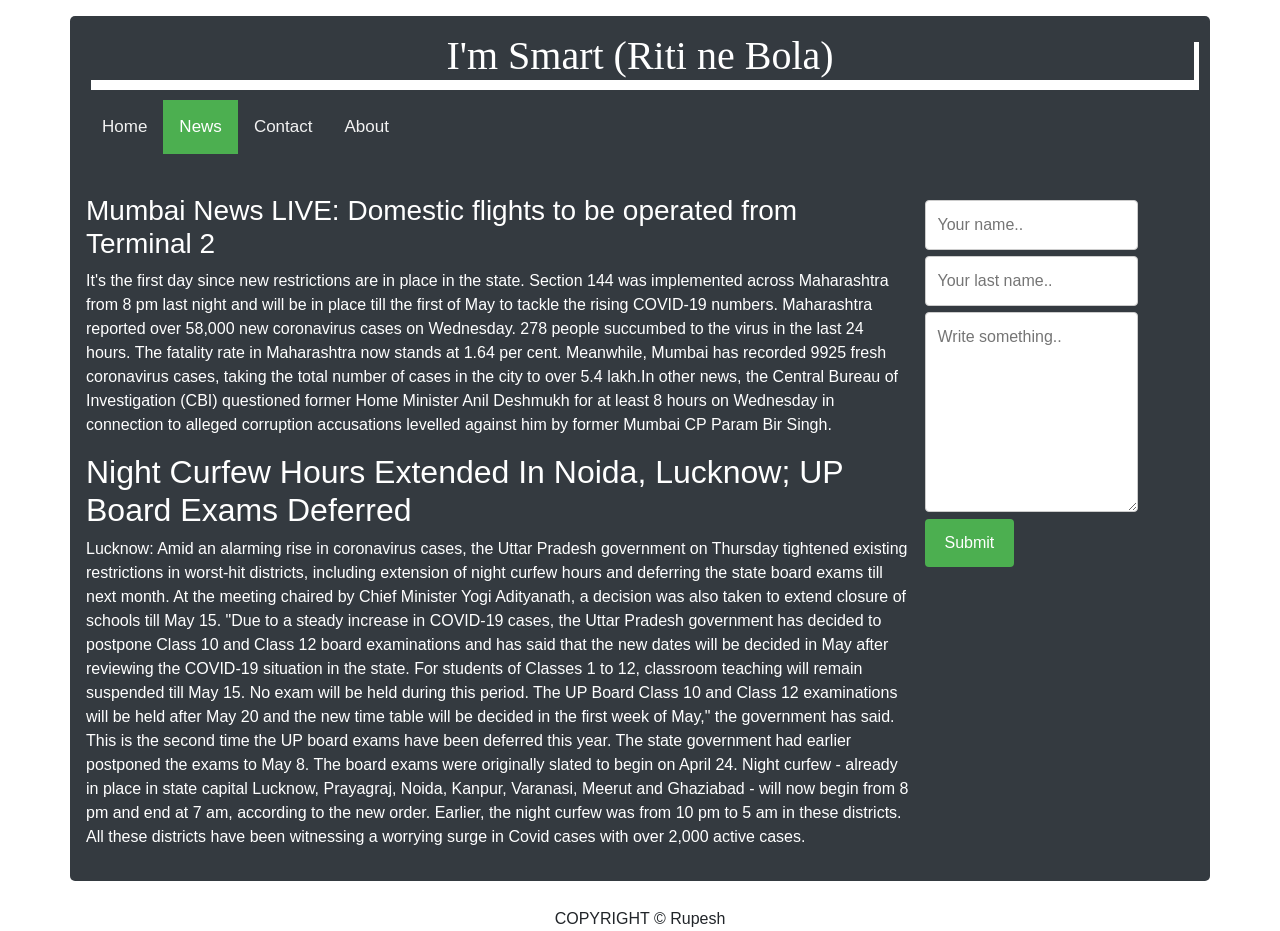
<file: index.html>
<!DOCTYPE html>
<html lang="en">
<head>
    <meta charset="UTF-8">
    <meta http-equiv="X-UA-Compatible" content="IE=edge">
    <meta name="viewport" content="width=device-width, initial-scale=1.0">
    <link rel="stylesheet" href="styles.css">


    <!-- Bootstrap Connection Links -->
    <link rel="stylesheet" href="https://maxcdn.bootstrapcdn.com/bootstrap/4.5.2/css/bootstrap.min.css">
    <script src="https://ajax.googleapis.com/ajax/libs/jquery/3.5.1/jquery.min.js"></script>
    <script src="https://cdnjs.cloudflare.com/ajax/libs/popper.js/1.16.0/umd/popper.min.js"></script>
    <script src="https://maxcdn.bootstrapcdn.com/bootstrap/4.5.2/js/bootstrap.min.js"></script>


    <!--Google Fonts-->

    <link rel="stylesheet" href="https://fonts.googleapis.com/css?family=Sofia">

    <!--
        Title of the Web Page
    -->
    <title>NEWS CENTER</title>
</head>
<body>
    <content>
        <div class="container p-3 my-3 bg-dark text-white">
            <div class="heading">
                <h1 class="headingText">I'm Smart (Riti ne Bola)</h1>
            </div>
            <div class="topnav">
                <a  href="#home">Home</a>
                <a class="active"href="#news">News</a>
                <a href="#contact">Contact</a>
                <a href="#about">About</a>
            </div>
            <div class="row" style="margin-top: 40px;">
                <div class="col-sm-9">
                    <h3>Mumbai News LIVE: Domestic flights to be operated from Terminal 2</h3>
                    <p>It's the first day since new restrictions are in place in the state. 
                        Section 144 was implemented across Maharashtra from 8 pm last night 
                        and will be in place till the first of May to tackle the rising COVID-19 numbers.
                         Maharashtra reported over 58,000 new coronavirus cases on Wednesday. 278 people 
                         succumbed to the virus in the last 24 hours. The fatality rate in Maharashtra now stands 
                         at 1.64 per cent. Meanwhile, Mumbai has recorded 9925 fresh coronavirus cases, taking the 
                         total number of cases in the city to over 5.4 lakh.In other news, the Central Bureau of 
                         Investigation (CBI) questioned former Home Minister Anil Deshmukh for at least 8 hours on 
                         Wednesday in connection to alleged corruption accusations levelled against him by former Mumbai 
                         CP Param Bir Singh.
                    </p>
                    <h2>Night Curfew Hours Extended In Noida, Lucknow; UP Board Exams Deferred</h2>
                    <p>Lucknow: Amid an alarming rise in coronavirus cases, the Uttar Pradesh government on Thursday tightened existing restrictions in worst-hit districts, including extension of night curfew hours and deferring the state board exams till next month.
                        At the meeting chaired by Chief Minister Yogi Adityanath, a decision was also taken to extend closure of schools till May 15.
                        
                        "Due to a steady increase in COVID-19 cases, the Uttar Pradesh government has decided to postpone Class 10 and Class 12 board examinations and has said that the new dates will be decided in May after reviewing the COVID-19 situation in the state. For students of Classes 1 to 12, classroom teaching will remain suspended till May 15. No exam will be held during this period. The UP Board Class 10 and Class 12 examinations will be held after May 20 and the new time table will be decided in the first week of May," the government has said.
                        
                        This is the second time the UP board exams have been deferred this year. The state government had earlier postponed the exams to May 8. The board exams were originally slated to begin on April 24.
                        
                        Night curfew - already in place in state capital Lucknow, Prayagraj, Noida, Kanpur, Varanasi, Meerut and Ghaziabad - will now begin from 8 pm and end at 7 am, according to the new order. Earlier, the night curfew was from 10 pm to 5 am in these districts.
                        
                        All these districts have been witnessing a worrying surge in Covid cases with over 2,000 active cases.</p>
                </div>
                <div class="col-sm-3">
                    <form action="/action_page.php">
                        <div class="row">
                          <div class="col-75">
                            <input type="text" id="fname" name="firstname" placeholder="Your name..">
                          </div>
                        </div>
                        <div class="row">
                          <div class="col-75">
                            <input type="text" id="lname" name="lastname" placeholder="Your last name..">
                          </div>
                        </div>
                        <div class="row">
                          <div class="col-75">
                            <textarea id="subject" name="subject" placeholder="Write something.." style="height:200px"></textarea>
                          </div>
                        </div>
                        <div class="row">
                          <input type="submit" value="Submit">
                        </div>
                    </form>
                </div>
            </div>
        </div>
    </content>
    <footer id="footer"> COPYRIGHT © Rupesh</footer>
</body>
</html>


</dkfjdkjflk;dsa>
</file>
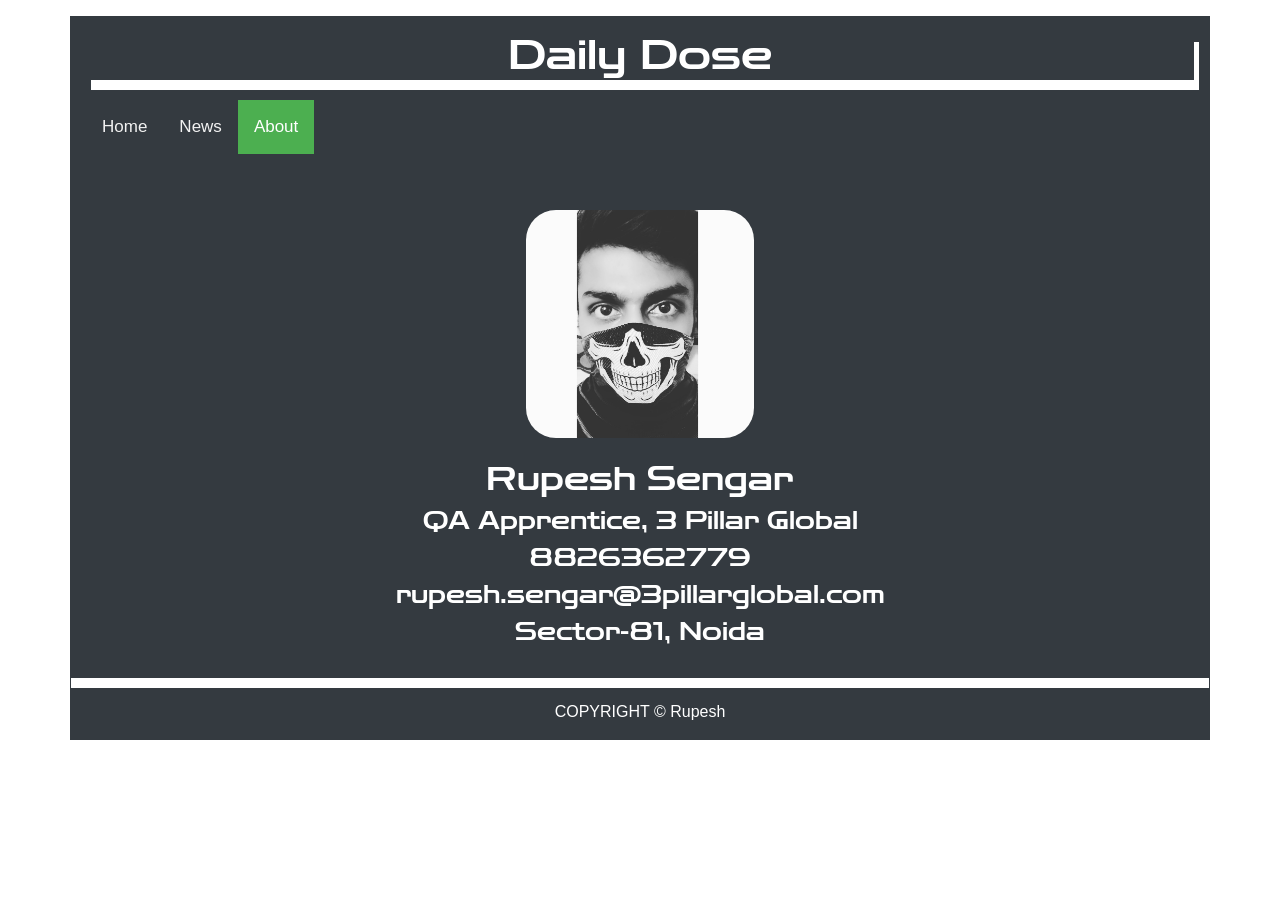
<file: about.html>
<!DOCTYPE html>
<html lang="en">
<head>
    <meta charset="UTF-8">
    <meta http-equiv="X-UA-Compatible" content="IE=edge">
    <meta name="viewport" content="width=device-width, initial-scale=1.0">
    <link rel="stylesheet" href="aboutStyles.css">

    <!-- Bootstrap Connection Links -->
    <link rel="stylesheet" href="https://maxcdn.bootstrapcdn.com/bootstrap/4.5.2/css/bootstrap.min.css">
    <script src="https://ajax.googleapis.com/ajax/libs/jquery/3.5.1/jquery.min.js"></script>
    <script src="https://cdnjs.cloudflare.com/ajax/libs/popper.js/1.16.0/umd/popper.min.js"></script>
    <script src="https://maxcdn.bootstrapcdn.com/bootstrap/4.5.2/js/bootstrap.min.js"></script>

     <!--Google Fonts-->

     <link rel="stylesheet" href="https://fonts.googleapis.com/css?family=Zen Dots">

     <!--Font Awesome-->
     <link rel="stylesheet" href="https://cdnjs.cloudflare.com/ajax/libs/font-awesome/4.7.0/css/font-awesome.min.css">
    <title>About</title>
</head>
<body>
    <div class="container p-3 my-3 bg-dark text-white">
        <div class="heading">
            <h1 class="headingText">Daily Dose</h1>
        </div>
        <div class="topnav">
            <a  href="./index.html">Home</a>
            <a class=""href="">News</a>
            <a class="active" href="">About</a>
        </div>
        <div class="row">
            <div class="profileImage">
                <img src="./assests/MyPic.jpg" alt="">
            </div>
        </div>
        <div class="row">
            <div class="" id="name">
                <h2 class="info">Rupesh Sengar</h2>
            </div>
        </div>
        <div class="row">
            <div class="" id="post">
                <h4 class="info">QA Apprentice, 3 Pillar Global</h4>
            </div>
        </div>
        <div class="row">
            <div class="" id="contact">
                <h4 class="info">8826362779</h4>
            </div>
        </div>
        <div class="row">
            <div class="" id="email">
                <h4 class="info">rupesh.sengar@3pillarglobal.com</h4>
            </div>
        </div>
        <div class="row">
            <div class="" id="address">
                <h4 class="info">Sector-81, Noida</h4>
            </div>
        </div>
        <div class="row" id="lowerSytle" style="box-shadow:0px 10px white;">
            &nbsp;
        </div>
        <footer id="footer"> COPYRIGHT © Rupesh</footer>
    </div>
</body>
</html>
</file>
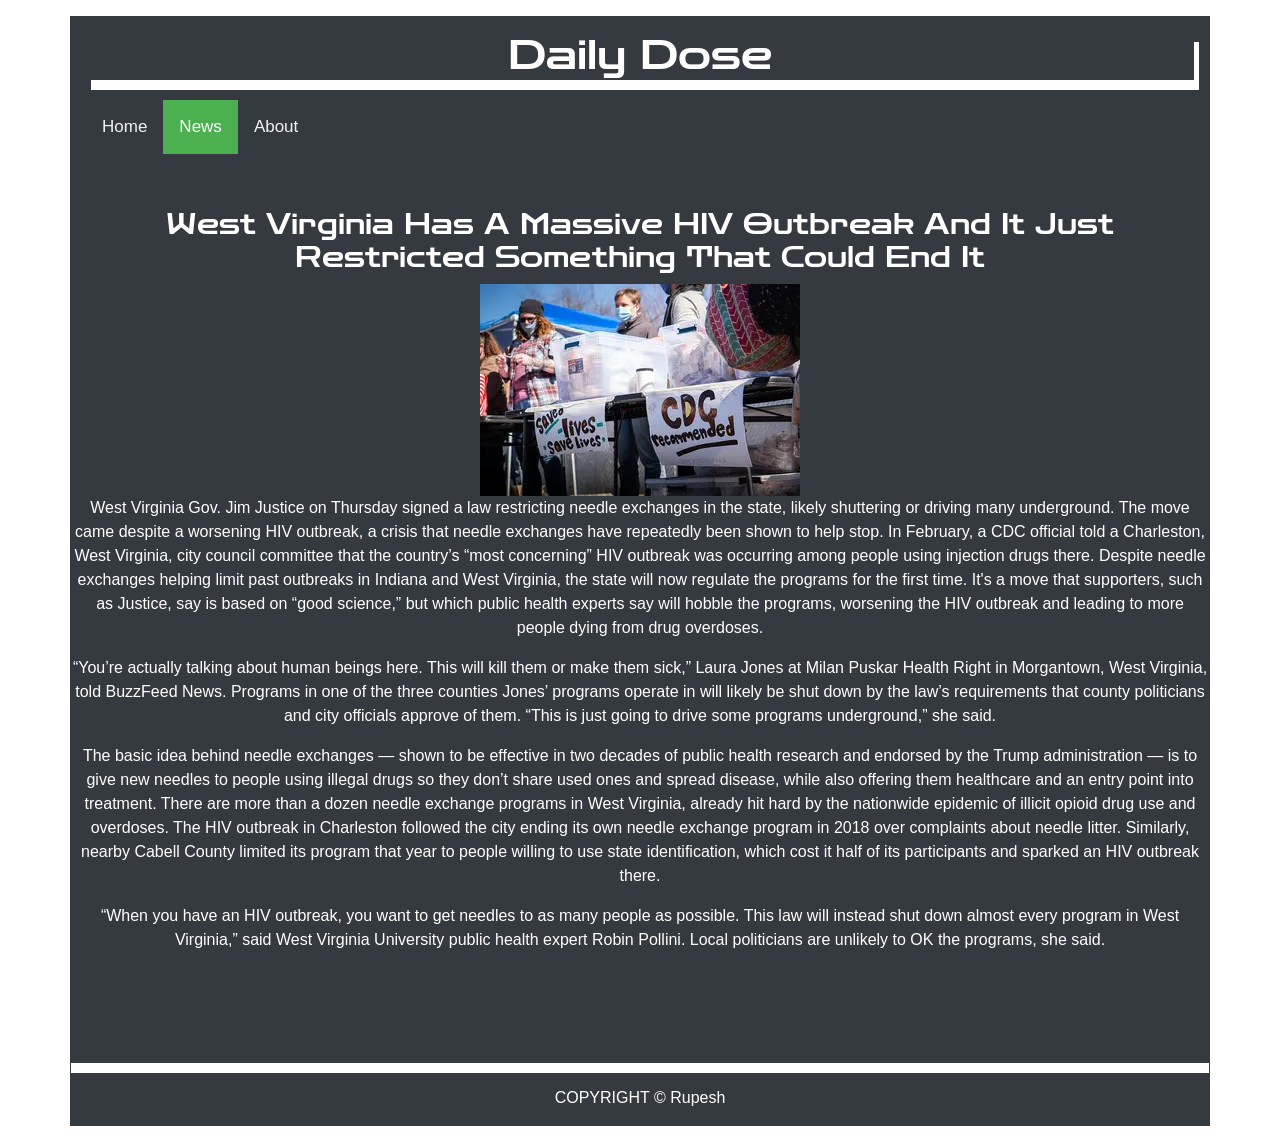
<file: articles/article1.html>
<!DOCTYPE html>
<html lang="en">
<head>
    <meta charset="UTF-8">
    <meta http-equiv="X-UA-Compatible" content="IE=edge">
    <meta name="viewport" content="width=device-width, initial-scale=1.0">
    <link rel="stylesheet" href="articles.css">

    <!-- Bootstrap Connection Links -->
    <link rel="stylesheet" href="https://maxcdn.bootstrapcdn.com/bootstrap/4.5.2/css/bootstrap.min.css">
    <script src="https://ajax.googleapis.com/ajax/libs/jquery/3.5.1/jquery.min.js"></script>
    <script src="https://cdnjs.cloudflare.com/ajax/libs/popper.js/1.16.0/umd/popper.min.js"></script>
    <script src="https://maxcdn.bootstrapcdn.com/bootstrap/4.5.2/js/bootstrap.min.js"></script>

     <!--Google Fonts-->

     <link rel="stylesheet" href="https://fonts.googleapis.com/css?family=Zen Dots">

     <!--Font Awesome-->
     <link rel="stylesheet" href="https://cdnjs.cloudflare.com/ajax/libs/font-awesome/4.7.0/css/font-awesome.min.css">
    <title>About</title>
</head>
<body>
    <div class="container p-3 my-3 bg-dark text-white">
        <div class="heading">
            <h1 class="headingText">Daily Dose</h1>
        </div>
        <div class="topnav">
            <a  href="../index.html">Home</a>
            <a class="active"href="">News</a>
            <a class="" href="">About</a>
        </div>
        <div class="row">
            <h3 class="headline">West Virginia Has A Massive HIV Outbreak And It Just Restricted Something That Could End It</h3>
            <img src="../assests/west-virginia-has-a-massive-hiv-outbreak-and-it-j-2-16182-1618606011-18_dblbig.jpg" alt="">
            <p>West Virginia Gov. Jim Justice on Thursday signed a law restricting needle exchanges in the state, likely shuttering or driving many underground. The move came despite a worsening HIV outbreak, a crisis that needle exchanges have repeatedly been shown to help stop.

                In February, a CDC official told a Charleston, West Virginia, city council committee that the country’s “most concerning” HIV outbreak was occurring among people using injection drugs there. Despite needle exchanges helping limit past outbreaks in Indiana and West Virginia, the state will now regulate the programs for the first time. It's a move that supporters, such as Justice, say is based on “good science,” but which public health experts say will hobble the programs, worsening the HIV outbreak and leading to more people dying from drug overdoses.
                
                </p>
            <p>
                “You’re actually talking about human beings here. This will kill them or make them sick,” Laura Jones at Milan Puskar Health Right in Morgantown, West Virginia, told BuzzFeed News.

Programs in one of the three counties Jones’ programs operate in will likely be shut down by the law’s requirements that county politicians and city officials approve of them. “This is just going to drive some programs underground,” she said.
            </p>
            <p>
                The basic idea behind needle exchanges — shown to be effective in two decades of public health research and endorsed by the Trump administration — is to give new needles to people using illegal drugs so they don’t share used ones and spread disease, while also offering them healthcare and an entry point into treatment. There are more than a dozen needle exchange programs in West Virginia, already hit hard by the nationwide epidemic of illicit opioid drug use and overdoses. The HIV outbreak in Charleston followed the city ending its own needle exchange program in 2018 over complaints about needle litter. Similarly, nearby Cabell County limited its program that year to people willing to use state identification, which cost it half of its participants and sparked an HIV outbreak there.
            </p>
            <P>
                “When you have an HIV outbreak, you want to get needles to as many people as possible. This law will instead shut down almost every program in West Virginia,” said West Virginia University public health expert Robin Pollini. Local politicians are unlikely to OK the programs, she said.
            </P>
            <p>
                
            </p>
        </div>
        <div class="row" id="lowerSytle" style="box-shadow:0px 10px white;">
            &nbsp;
        </div>
        <footer id="footer"> COPYRIGHT © Rupesh</footer>
    </div>
</body>
</html>
</file>
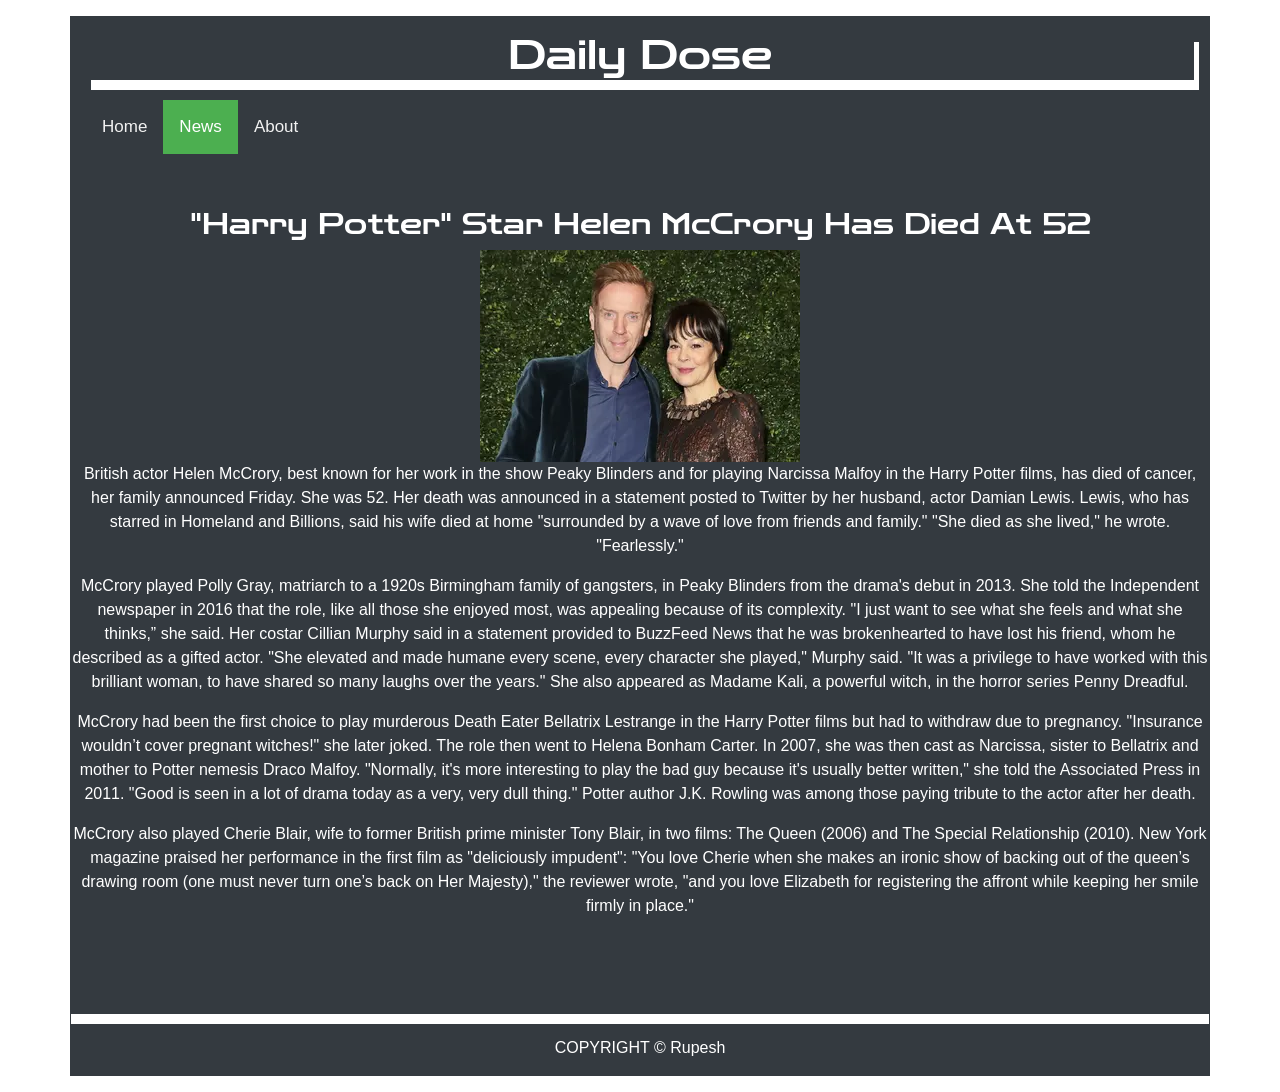
<file: articles/article2.html>
<!DOCTYPE html>
<html lang="en">
<head>
    <meta charset="UTF-8">
    <meta http-equiv="X-UA-Compatible" content="IE=edge">
    <meta name="viewport" content="width=device-width, initial-scale=1.0">
    <link rel="stylesheet" href="articles.css">

    <!-- Bootstrap Connection Links -->
    <link rel="stylesheet" href="https://maxcdn.bootstrapcdn.com/bootstrap/4.5.2/css/bootstrap.min.css">
    <script src="https://ajax.googleapis.com/ajax/libs/jquery/3.5.1/jquery.min.js"></script>
    <script src="https://cdnjs.cloudflare.com/ajax/libs/popper.js/1.16.0/umd/popper.min.js"></script>
    <script src="https://maxcdn.bootstrapcdn.com/bootstrap/4.5.2/js/bootstrap.min.js"></script>

     <!--Google Fonts-->

     <link rel="stylesheet" href="https://fonts.googleapis.com/css?family=Zen Dots">

     <!--Font Awesome-->
     <link rel="stylesheet" href="https://cdnjs.cloudflare.com/ajax/libs/font-awesome/4.7.0/css/font-awesome.min.css">
    <title>About</title>
</head>
<body>
    <div class="container p-3 my-3 bg-dark text-white">
        <div class="heading">
            <h1 class="headingText">Daily Dose</h1>
        </div>
        <div class="topnav">
            <a  href="../index.html">Home</a>
            <a class="active"href="">News</a>
            <a class="" href="">About</a>
        </div>
        <div class="row">
            <h3 class="headline">"Harry Potter" Star Helen McCrory Has Died At 52</h3>
            <img src="../assests/harry-potter-star-helen-mccrory-has-died-at-52-2-16299-1618611449-16_dblbig.jpg" alt="">
            <p>
                British actor Helen McCrory, best known for her work in the show Peaky Blinders and for playing Narcissa Malfoy in the Harry Potter films, has died of cancer, her family announced Friday. She was 52.

Her death was announced in a statement posted to Twitter by her husband, actor Damian Lewis.

Lewis, who has starred in Homeland and Billions, said his wife died at home "surrounded by a wave of love from friends and family."

"She died as she lived," he wrote. "Fearlessly."
            </p>
            <p>
                McCrory played Polly Gray, matriarch to a 1920s Birmingham family of gangsters, in Peaky Blinders from the drama's debut in 2013. She told the Independent newspaper in 2016 that the role, like all those she enjoyed most, was appealing because of its complexity. "I just want to see what she feels and what she thinks,” she said.

Her costar Cillian Murphy said in a statement provided to BuzzFeed News that he was brokenhearted to have lost his friend, whom he described as a gifted actor. "She elevated and made humane every scene, every character she played," Murphy said. "It was a privilege to have worked with this brilliant woman, to have shared so many laughs over the years."

She also appeared as Madame Kali, a powerful witch, in the horror series Penny Dreadful.
            </p>
            <p>
                McCrory had been the first choice to play murderous Death Eater Bellatrix Lestrange in the Harry Potter films but had to withdraw due to pregnancy. "Insurance wouldn’t cover pregnant witches!" she later joked. The role then went to Helena Bonham Carter. In 2007, she was then cast as Narcissa, sister to Bellatrix and mother to Potter nemesis Draco Malfoy.

"Normally, it's more interesting to play the bad guy because it's usually better written," she told the Associated Press in 2011. "Good is seen in a lot of drama today as a very, very dull thing."

Potter author J.K. Rowling was among those paying tribute to the actor after her death.
            </p>
            <p>
                McCrory also played Cherie Blair, wife to former British prime minister Tony Blair, in two films: The Queen (2006) and The Special Relationship (2010). New York magazine praised her performance in the first film as "deliciously impudent": "You love Cherie when she makes an ironic show of backing out of the queen’s drawing room (one must never turn one’s back on Her Majesty)," the reviewer wrote, "and you love Elizabeth for registering the affront while keeping her smile firmly in place."
            </p>
        </div>
        <div class="row" id="lowerSytle" style="box-shadow:0px 10px white;">
            &nbsp;
        </div>
        <footer id="footer"> COPYRIGHT © Rupesh</footer>
    </div>
</body>
</html>
</file>
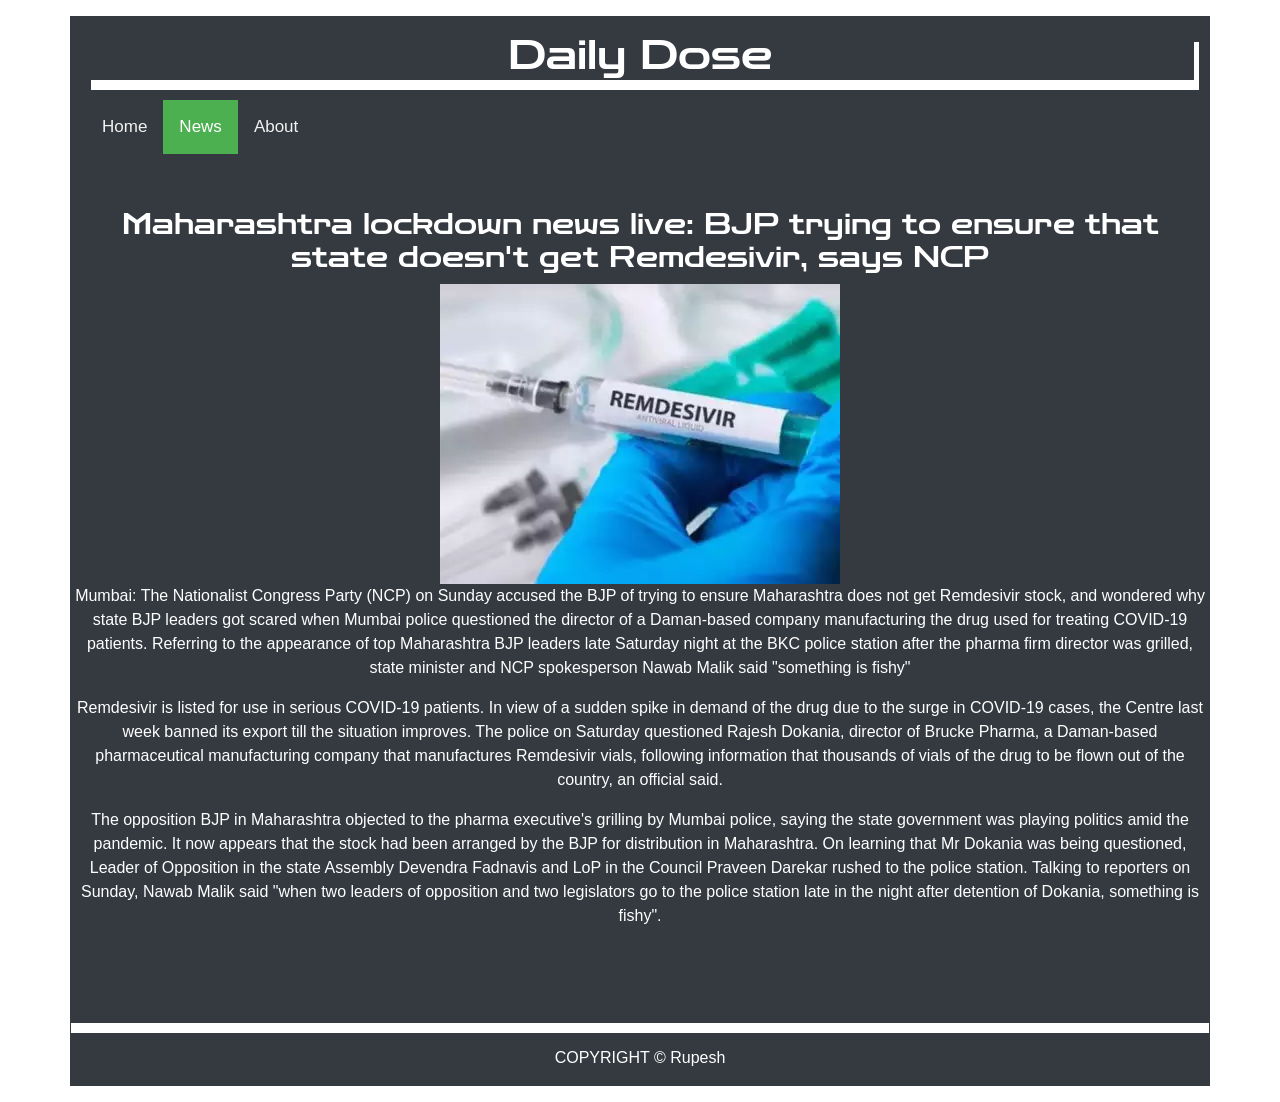
<file: articles/article3.html>
<!DOCTYPE html>
<html lang="en">
<head>
    <meta charset="UTF-8">
    <meta http-equiv="X-UA-Compatible" content="IE=edge">
    <meta name="viewport" content="width=device-width, initial-scale=1.0">
    <link rel="stylesheet" href="articles.css">

    <!-- Bootstrap Connection Links -->
    <link rel="stylesheet" href="https://maxcdn.bootstrapcdn.com/bootstrap/4.5.2/css/bootstrap.min.css">
    <script src="https://ajax.googleapis.com/ajax/libs/jquery/3.5.1/jquery.min.js"></script>
    <script src="https://cdnjs.cloudflare.com/ajax/libs/popper.js/1.16.0/umd/popper.min.js"></script>
    <script src="https://maxcdn.bootstrapcdn.com/bootstrap/4.5.2/js/bootstrap.min.js"></script>

     <!--Google Fonts-->

     <link rel="stylesheet" href="https://fonts.googleapis.com/css?family=Zen Dots">

     <!--Font Awesome-->
     <link rel="stylesheet" href="https://cdnjs.cloudflare.com/ajax/libs/font-awesome/4.7.0/css/font-awesome.min.css">
    <title>About</title>
</head>
<body>
    <div class="container p-3 my-3 bg-dark text-white">
        <div class="heading">
            <h1 class="headingText">Daily Dose</h1>
        </div>
        <div class="topnav">
            <a  href="../index.html">Home</a>
            <a class="active"href="">News</a>
            <a class="" href="">About</a>
        </div>
        <div class="row">
            <h3 class="headline">Maharashtra lockdown news live: BJP trying to ensure that state doesn't get Remdesivir, says NCP</h3>
            <img src="../assests/remdesivir.jpg" alt="">
            <p>
                Mumbai: The Nationalist Congress Party (NCP) on Sunday accused the BJP of trying to ensure Maharashtra does not get Remdesivir stock, and wondered why state BJP leaders got scared when Mumbai police questioned the director of a Daman-based company manufacturing the drug used for treating COVID-19 patients.
Referring to the appearance of top Maharashtra BJP leaders late Saturday night at the BKC police station after the pharma firm director was grilled, state minister and NCP spokesperson Nawab Malik said "something is fishy"
            </p>
            <p>
                Remdesivir is listed for use in serious COVID-19 patients. In view of a sudden spike in demand of the drug due to the surge in COVID-19 cases, the Centre last week banned its export till the situation improves.

The police on Saturday questioned Rajesh Dokania, director of Brucke Pharma, a Daman-based pharmaceutical manufacturing company that manufactures Remdesivir vials, following information that thousands of vials of the drug to be flown out of the country, an official said.
            </p>
            <p>
                The opposition BJP in Maharashtra objected to the pharma executive's grilling by Mumbai police, saying the state government was playing politics amid the pandemic.

It now appears that the stock had been arranged by the BJP for distribution in Maharashtra.

On learning that Mr Dokania was being questioned, Leader of Opposition in the state Assembly Devendra Fadnavis and LoP in the Council Praveen Darekar rushed to the police station.

Talking to reporters on Sunday, Nawab Malik said "when two leaders of opposition and two legislators go to the police station late in the night after detention of Dokania, something is fishy".
            </p>
        </div>
        <div class="row" id="lowerSytle" style="box-shadow:0px 10px white;">
            &nbsp;
        </div>
        <footer id="footer"> COPYRIGHT © Rupesh</footer>
    </div>
</body>
</html>
</file>
<file: styles.css>
footer{
  left:0;
  bottom:-10px;
  text-align: center;
  width: 100%;
  margin-top:2%;
}

#lowerStyle{
  width: 100%;
  height:10px;
}

.img-thumbnail{
  width: 80px;
  float: right;
}
.heading{
  text-align: center;
  font-family: 'Zen Dots'; 
  box-shadow: 5px 10px; 
  font-size: 100px;
}

.headlines{
  float:left;
  width:100%;
  color:azure;
  margin-left:30%;
}

#image{
  height: 100px;
}

/*Nav Bar Styling Starts*/
.topnav {
  overflow: hidden;
  margin-top: 20px;
}
.topnav a {
  float: left;
  color: #f2f2f2;
  text-align: center;
  padding: 14px 16px;
  text-decoration: none;
  font-size: 17px;
}

.topnav a:hover {
  background-color: #ddd;
  color: black;
}

.topnav a.active {
  background-color: #4CAF50;
  color: white;
}

/*Nav Bar Styling Ends*/


/*Form Styling Starts*/
input[type=text], select, textarea {
  width: 100%;
  padding: 12px;
  border: 1px solid #ccc;
  border-radius: 4px;
  resize: vertical;
}

label {
  padding: 12px 12px 12px 0;
  display: inline-block;
}

input[type=submit] {
  background-color: #4CAF50;
  color: white;
  padding: 12px 20px;
  border: none;
  border-radius: 4px;
  cursor: pointer;
  float: right;
}

input[type=submit]:hover {
  background-color: #45a049;
}

.container {
  border-radius: 5px;
  background-color: #f2f2f2;
  padding: 20px;
}

.col-25 {
  float: left;
  width: 25%;
  margin-top: 6px;
}

.col-75 {
  float: left;
  width: 75%;
  margin-top: 6px;
}

/* Clear floats after the columns */
.row:after {
  content: "";
  display: table;
  clear: both;
}

/* Responsive layout - when the screen is less than 600px wide, make the two columns stack on top of each other instead of next to each other */
@media screen and (max-width: 600px) {
  .col-25, .col-75, input[type=submit] {
    width: 100%;
    margin-top: 0;
  }
}

/*Form Styling Ends*/

.fa {
  padding: 20px;
  font-size: 50px;
  width: 50px;
  text-align: center;
  text-decoration: none;
}

/* Add a hover effect if you want */
.fa:hover {
  opacity: 0.7;
}
</file>
<file: aboutStyles.css>
.container{
    height: 100%;
}
footer{
  left:0;
  bottom:0px;
  text-align: center;
  width: 100%;
  margin-top:2%;
}

.heading{
    text-align: center;
    font-family: 'Zen Dots'; 
    box-shadow: 5px 10px; 
    font-size: 100px;
  }

img{
    width:20%;
    margin-top:5%;
    border-radius:30px; 
    justify-content: center;
}

.info{
    font-family: 'Zen Dots';
    text-align: center;
}

.profileImage{
    justify-content: center;
    text-align: center;
    width: 100%;
}

#name{
    margin-top:2%;
    width:100%;
    text-align:center;
}

/*Nav Bar Styling Starts*/
.topnav {
    overflow: hidden;
    margin-top: 20px;
  }
  .topnav a {
    float: left;
    color: #f2f2f2;
    text-align: center;
    padding: 14px 16px;
    text-decoration: none;
    font-size: 17px;
  }
  
  .topnav a:hover {
    background-color: #ddd;
    color: black;
  }
  
  .topnav a.active {
    background-color: #4CAF50;
    color: white;
  }
  
  /*Nav Bar Styling Ends*/

#post{
    width:100%;
    text-align: center;
}

#contact{
    width:100%;
    text-align: center;
}

#email{
    width:100%;
    text-align:center;
}

#address{
    width:100%;
    text-align: center;
}
</file>
<file: articles/articles.css>
.container{
    height: 100%;
}
footer{
  left:0;
  bottom:0px;
  text-align: center;
  width: 100%;
  margin-top:2%;
}

.heading{
    text-align: center;
    font-family: 'Zen Dots'; 
    box-shadow: 5px 10px; 
    font-size: 100px;
  }



/*Nav Bar Styling Starts*/
.topnav {
    overflow: hidden;
    margin-top: 20px;
  }
  .topnav a {
    float: left;
    color: #f2f2f2;
    text-align: center;
    padding: 14px 16px;
    text-decoration: none;
    font-size: 17px;
  }
  
  .topnav a:hover {
    background-color: #ddd;
    color: black;
  }
  
  .topnav a.active {
    background-color: #4CAF50;
    color: white;
  }
  
  /*Nav Bar Styling Ends*/

.row{
    margin-top:5%;
    text-align: center;
    
    justify-content: center;
}

h3{
    font-family:'Zen Dots';
}
</file>
